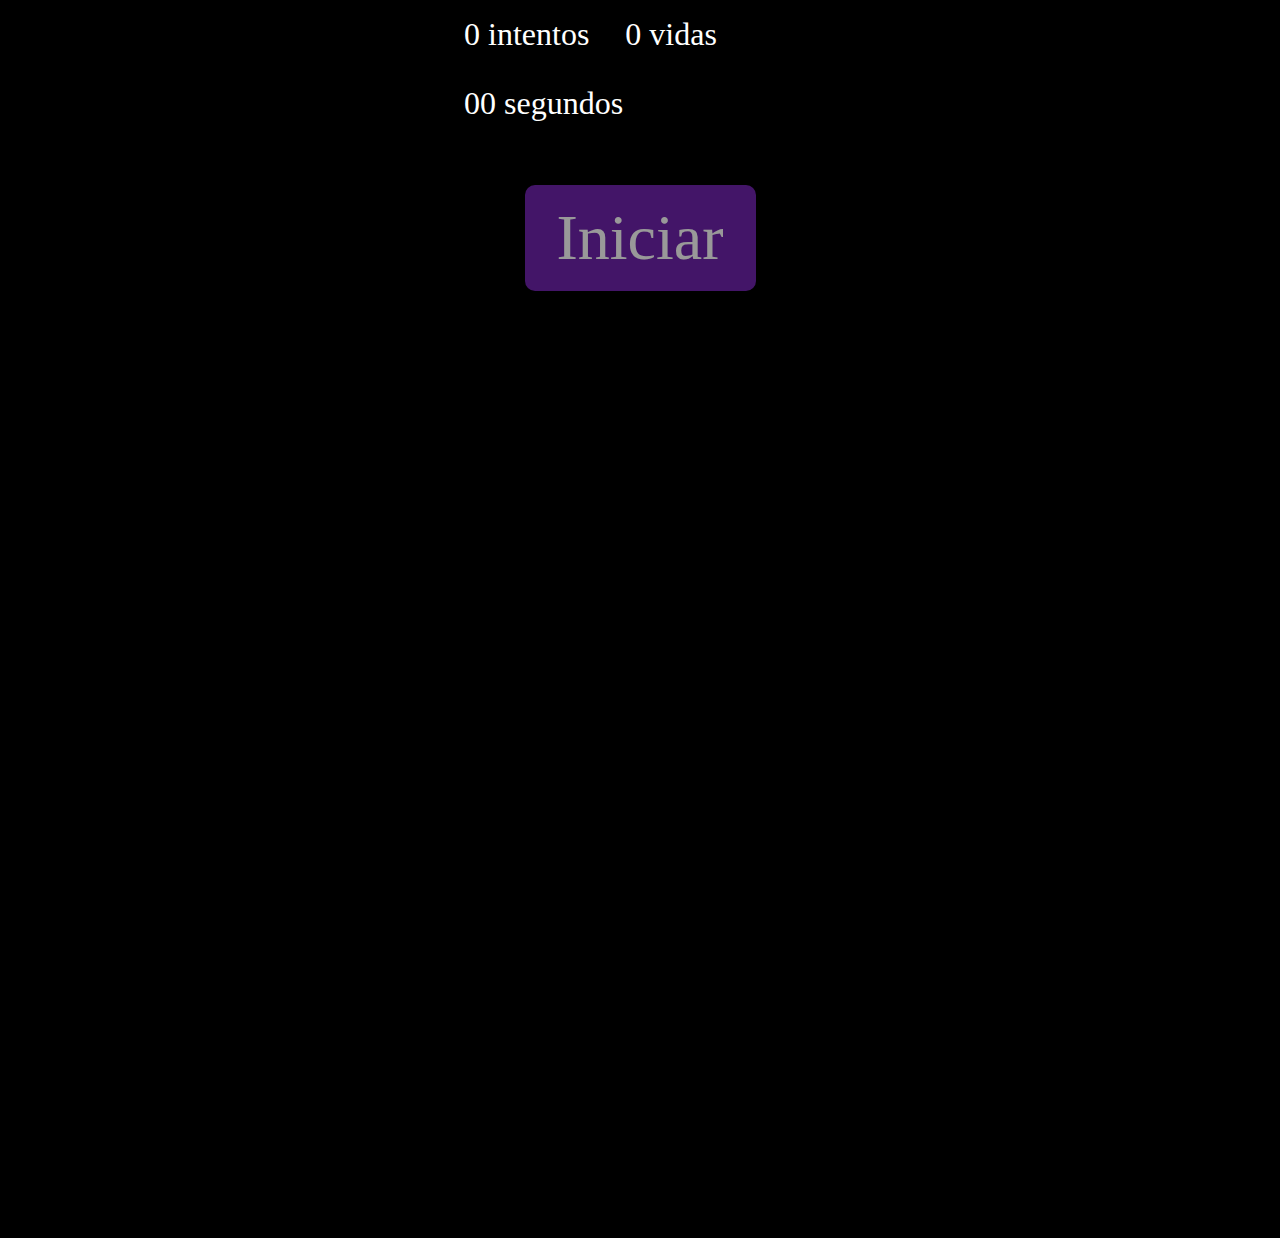
<file: index.html>
<!DOCTYPE html>
<html>
   <head>
      <link rel="stylesheet" href="styles.css">
   </head>
   <header>
       <div id="estado">
         <div id="stats">0 intentos</div>
         <div id="lives">0 vidas</div>
         <div id="time">00 segundos</div>
      </div>
   </header>
   <body>
      <div id="buttonContainer">
      <button id="mainButton" class="mainButton" onclick="availableButton()">Iniciar</button>

      
      </div>
      <div id="wrapper">
         <div id="game">
            
         </div>
      </div>
      <script src="script.js"></script>
   </body>
</html>
</file>
<file: styles.css>
body {
   margin: 0;
   background: rgb(0, 0, 0);
   overflow: auto;
}

#wrapper {
   height: 100vh;
   display: flex;
   flex-direction: column;
   flex-wrap: wrap;
   align-items: center;
   justify-content: space-evenly;
}


header{
   margin-bottom: 0px;
}
#game {
   height: 100vh;
   max-height: 850px;
   display: flex;
   flex-wrap:wrap;
   align-items: center;
   justify-content: center;
}
#estado{
   margin: auto;
   width: 30%;
}

#estado div{
   display: inline-flex;
   align-items: center;
}

#stats {
  
   color: white;

   padding: 1rem;

   font-size: 2rem;
}
#lives {

   color: white;

   padding: 1rem;
   

   font-size: 2rem;
}
#time {

   color: white;

   padding: 1rem;
   
   font-size: 2rem;
}

.card {
   width: 280px;
   height: 350px;
   margin: 1rem;
   position: relative;
   transition: transform 0.5s;
   transform-style: preserve-3d;
}

img{
   width: 100%;
   height: 100%;
   border-radius: 1rem;
   display: flex;
   align-items: center;
   justify-content: center;
   position: absolute;
   backface-visibility: hidden;
   pointer-events: none;
}

.card.active {
   transform: rotateY(180deg);
}

.card div {
   width: 100%;
   height: 100%;
   border-radius: 1rem;
   display: flex;
   align-items: center;
   justify-content: center;
   position: absolute;
   backface-visibility: hidden;
   pointer-events: none;
}

.card .face {
   background: #05d1fe;
   transform: rotateY( 180deg );
   color: black;
   font-size: 6rem;
}

.card .back {
   
   
   background: url(images/back.png) center / contain no-repeat;
}

.mainButton{
   background-color: #7e29c4e3;
  border: none;
  border-radius: 10px;
  color: white;
  padding: 16px 32px;
  text-align: center;
  font-size: 64px;
  font-family: "Lucida Console";
  margin: 4px 10px;
  opacity: 0.6;
  transition: 0.3s;

  text-decoration: none;
  cursor: pointer;
  ;
}

.mainButton:hover {
   opacity: 1
}

#buttonContainer{
   display: flex;
   justify-content: center;
   align-items: center;
   height: 200px;
   
}
</file>
